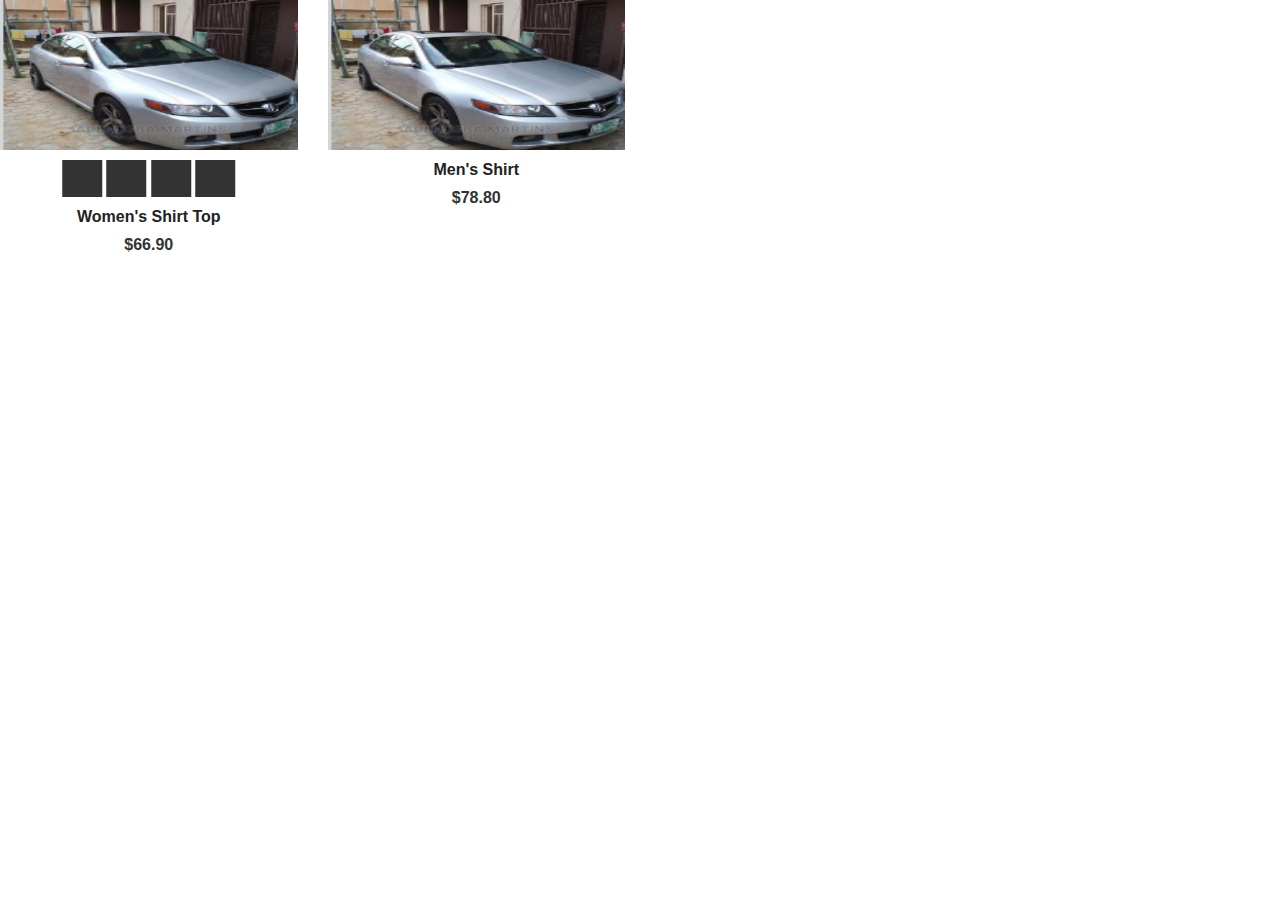
<file: product.html>
<!DOCTYPE html>
<html lang="en">
<head>
    <meta charset="UTF-8">
    <meta http-equiv="X-UA-Compatible" content="IE=edge">
    <meta name="viewport" content="width=device-width, initial-scale=1.0">
    <title>Document</title>
    <link
    rel="stylesheet"
    href="https://maxcdn.bootstrapcdn.com/bootstrap/4.0.0/css/bootstrap.min.css"
    integrity="sha384-Gn5384xqQ1aoWXA+058RXPxPg6fy4IWvTNh0E263XmFcJlSAwiGgFAW/dAiS6JXm"
    crossorigin="anonymous"
  />
  <link rel="stylesheet" href="https://use.fontawesome.com/releases/v5.6.3/css/all.css" integrity="sha384-UHRtZLI+pbxtHCWp1t77Bi1L4ZtiqrqD80Kn4Z8NTSRyMA2Fd33n5dQ8lWUE00s/" crossorigin="anonymous">
    <link rel="stylesheet" href="poduct.css">
</head>
<body>
    <div class="row">
        <div class="col-md-3 col-sm-6">
            <div class="product-grid">
                <div class="product-image">
                    <a href="#" class="image">
                        <img class="pic-1" src="images/Screenshot_2.png">
                        <img class="pic-2" src="images/Screenshot_2.png">
                    </a>
                    <a href="" class="product-like-icon"><i class="far fa-heart"></i></a>
                    <ul class="product-links">
                        <li><a href="#"><i class="far fa-heart"></i></a></li>
                        <li><a href="#"><i class="fa fa-random"></i></a></li>
                        <li><a href="#"><i class="fa fa-eye"></i></a></li>
                        <li><a href="#"><i class="fa fa-shopping-cart"></i></a></li>
                    </ul>
                </div>
                <div class="product-content">
                    <h3 class="title"><a href="#">Women's Shirt Top</a></h3>
                    <div class="price">$66.90</div>
                </div>
            </div>
        </div>
        <div class="col-md-3 col-sm-6">
            <div class="product-grid">
                <div class="product-image">
                    <a href="#" class="image">
                        <img class="pic-1" src="images/Screenshot_2.png">
                        <img class="pic-2" src="images/Screenshot_2.png">
                    </a>
                    <a href="" class="product-like-icon"><i class="far fa-heart"></i></a>
                    <ul class="product-links">
                        <li><a href="#"><i class="far fa-heart"></i></a></li>
                        <li><a href="#"><i class="fa fa-random"></i></a></li>
                        <li><a href="#"><i class="fa fa-eye"></i></a></li>
                        <li><a href="#"><i class="fa fa-shopping-cart"></i></a></li>
                    </ul>
                </div>
                <div class="product-content">
                    <h3 class="title"><a href="#">Men's Shirt</a></h3>
                    <div class="price">$78.80</div>
                </div>
            </div>
        </div>
    </div>

        <script
        src="https://code.jquery.com/jquery-3.2.1.slim.min.js"
        integrity="sha384-KJ3o2DKtIkvYIK3UENzmM7KCkRr/rE9/Qpg6aAZGJwFDMVNA/GpGFF93hXpG5KkN"
        crossorigin="anonymous"
      ></script>
      <script
        src="https://cdnjs.cloudflare.com/ajax/libs/popper.js/1.12.9/umd/popper.min.js"
        integrity="sha384-ApNbgh9B+Y1QKtv3Rn7W3mgPxhU9K/ScQsAP7hUibX39j7fakFPskvXusvfa0b4Q"
        crossorigin="anonymous"
      ></script>
      <script
        src="https://maxcdn.bootstrapcdn.com/bootstrap/4.0.0/js/bootstrap.min.js"
        integrity="sha384-JZR6Spejh4U02d8jOt6vLEHfe/JQGiRRSQQxSfFWpi1MquVdAyjUar5+76PVCmYl"
        crossorigin="anonymous"
      ></script>
</body>
</html>
</file>
<file: poduct.css>
.product-grid{
    background-color: #fff;
    font-family: 'Lato', sans-serif;
    text-align: center;
}
.product-grid .product-image{ position: relative; }
.product-grid .product-image a.image{ display: block; }
.product-grid .product-image img{
    width: 100%;
    height: 150px;
}
.product-grid:hover .product-image .pic-1{
    opacity: 0;
    transition: all 0.5s ease 0s;
}
.product-image .pic-2{
    width: 100%;
    height: 100%;
    filter: blur(10px);
    opacity: 0;
    position: absolute;
    top: 0;
    left: 0;
    transition: all 0.5s ease 0s;
}
.product-grid:hover .product-image .pic-2{ filter: blur(0);opacity: 1; }
.product-grid .product-like-icon{
    color: #999;
    font-size: 16px;
    position: absolute;
    right: 13px;
    top: 10px;
    transition: all 0.3s ease 0s;
}
.product-grid .product-like-icon:hover{ text-shadow: 2px 2px 0 rgba(0,0,0,0.5); }
.product-grid .product-links{
    width: 100%;
    padding: 0;
    margin: 0;
    list-style: none;
    opacity: 0;
    transform: translateX(-50%) scale(0);
    position: absolute;
    top: calc(100% + 10px);
    left: 50%;
    z-index: 1;
    transition: all 0.3s ease;
}
.product-grid:hover .product-links{
    opacity: 1;
    transform: translateX(-50%) scale(1);
}
.product-grid .product-links li{ display: inline-block; }
.product-grid .product-links li a{
    color: #fff;
    background: #333;
    font-size: 16px;
    line-height: 38px;
    width: 40px;
    height: 40px;
    display: block;
    transition: all 0.3s ease 0s;
}
.product-grid .product-links li a:hover{
    color: #fff;
    background: #dd0059;
}
.product-grid .product-content{
    background-color: #fff;
    padding: 10px 10px 10px;
    position: relative;
    z-index: 1;
    transition: all 0.3s ease 0s;
}
.product-grid:hover .product-content{ transform: translateY(47px); }
.product-grid .title{
    font-size: 16px;
    font-weight: 700;
    text-transform: capitalize;
    margin: 0 0 7px;
}
.product-grid .title a{
    color: #222;
    transition: all 0.3s ease 0s;
}
.product-grid .title a:hover{ color: #dd0059; }
.product-grid .price{
    color: #333;
    font-size: 16px;
    font-weight: 600;
}
@media screen and (max-width:990px){
    .product-grid{ margin: 0 0 30px; }
}

.search-form .form-group {
    float: right !important;
    transition: all 0.35s, border-radius 0s;
    width: 32px;
    height: 32px;
    background-color: #fff;
    box-shadow: 0 1px 1px rgba(0, 0, 0, 0.075) inset;
    border-radius: 25px;
    border: 1px solid #ccc;
  }
  .search-form .form-group input.form-control {
    padding-right: 20px;
    border: 0 none;
    background: transparent;
    box-shadow: none;
    display:block;
  }
  .search-form .form-group input.form-control::-webkit-input-placeholder {
    display: none;
  }
  .search-form .form-group input.form-control:-moz-placeholder {
    /* Firefox 18- */
    display: none;
  }
  .search-form .form-group input.form-control::-moz-placeholder {
    /* Firefox 19+ */
    display: none;
  }
  .search-form .form-group input.form-control:-ms-input-placeholder {
    display: none;
  }
  .search-form .form-group:hover,
  .search-form .form-group.hover {
    width: 100%;
    border-radius: 4px 25px 25px 4px;
  }
  .search-form .form-group span.form-control-feedback {
    position: absolute;
    top: -1px;
    right: -2px;
    z-index: 2;
    display: block;
    width: 34px;
    height: 34px;
    line-height: 34px;
    text-align: center;
    color: #3596e0;
    left: initial;
    font-size: 14px;
  }
</file>
